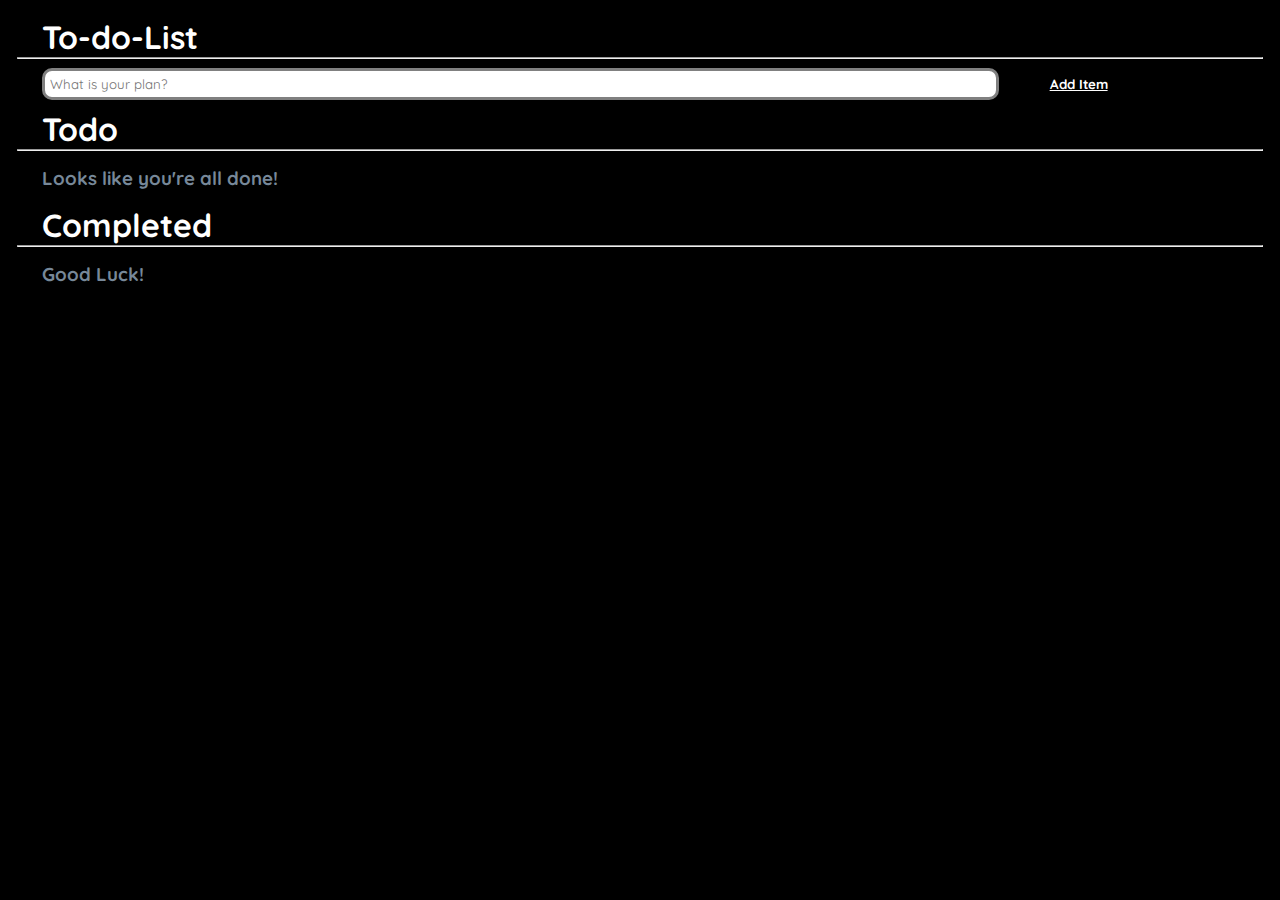
<file: index.html>
<!DOCTYPE html>
<html lang="en">
<head>
    <meta charset="UTF-8">
    <meta http-equiv="X-UA-Compatible" content="IE=edge">
    <meta name="viewport" content="width=device-width, initial-scale=1.0">
    <title>Document</title>
    <link rel="preconnect" href="https://fonts.googleapis.com">
<link rel="preconnect" href="https://fonts.gstatic.com" crossorigin>
<link href="https://fonts.googleapis.com/css2?family=Quicksand&display=swap" rel="stylesheet"> 
    <link rel="stylesheet" href="exer2.css">
</head>
<body>
    <div id="container">
        <div id="add-list"></div>
            <h1>To-do-List</h1>
            <hr>
            <div id="add-list-bottom">
                <input type="text" id="add-to-list" placeholder="What is your plan?">
                <button id="add-button" onclick="addToList()">Add Item</button>
            </div>
        <div id="todo">
            <h1>Todo</h1>
            <hr>
            <div id="to-do-list">
                <h3 id="placehold">Looks like you're all done!</h3>
            </div>
        </div>
        <div id="completed">
            <h1>Completed</h1>
            <hr>
            <div id="completed-list">
                <h3 id="placehold2">Good Luck!</h3>
            </div>
        </div>
    </div>
</body>
<script src="exer2.js"></script>
</html>
</file>
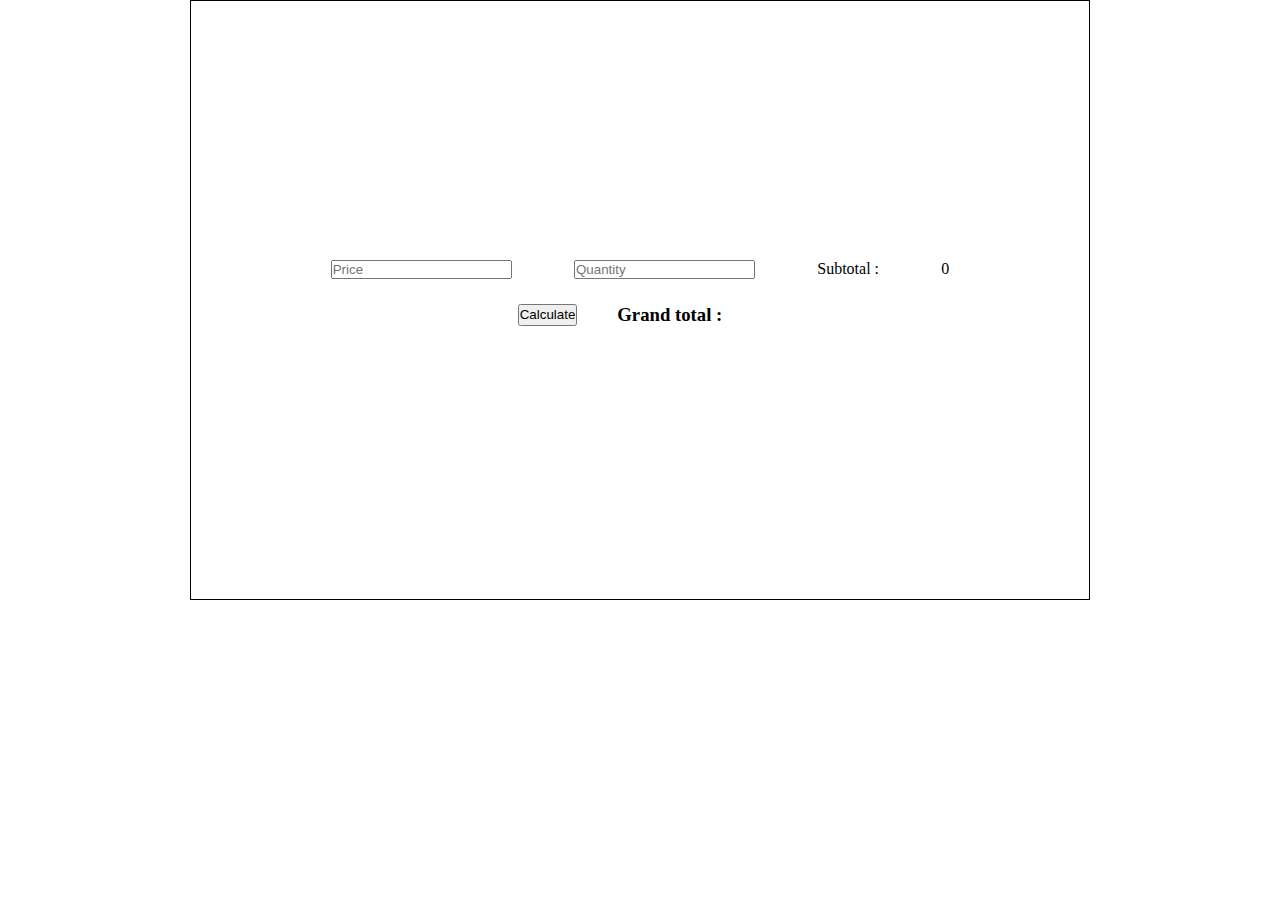
<file: exer1.html>
<!DOCTYPE html>
<html lang="en">
<head>
    <meta charset="UTF-8">
    <meta http-equiv="X-UA-Compatible" content="IE=edge">
    <meta name="viewport" content="width=device-width, initial-scale=1.0">
    <title>Document</title>
    <link rel="stylesheet" href="exer1.css">
</head>
<body>
    <div id="container">
        <div id="input-container">
            <div class="input-set">
                <input type="text" name="" class="inputPrice" placeholder="Price" onchange="updateSubTotal()">
                <input type="text" name="" class="inputQty" placeholder="Quantity" onchange="updateSubTotal()">
                <p>Subtotal : </p><p class="subtotal">0</p>
            </div>
            <!-- <div class="input-set">
                <input type="text" name="" class="inputPrice" placeholder="Price" onchange="updateSubTotal()">
                <input type="text" name="" class="inputQty" placeholder="Quantity" onchange="updateSubTotal()">
                <p>Subtotal : </p><p class="subtotal">0</p>
            </div>
            <div class="input-set">
                <input type="text" name="" class="inputPrice" placeholder="Price" onchange="updateSubTotal()">
                <input type="text" name="" class="inputQty" placeholder="Quantity" onchange="updateSubTotal()">
                <p>Subtotal : </p><p class="subtotal">0</p>
            </div>
            <div class="input-set">
                <input type="text" name="" class="inputPrice" placeholder="Price" onchange="updateSubTotal()">
                <input type="text" name="" class="inputQty" placeholder="Quantity" onchange="updateSubTotal()">
                <p>Subtotal : </p><p class="subtotal">0</p>
            </div> -->
    
        </div>
        <div id="conclude"><button onclick="doCalc()">Calculate</button>
            <h3>Grand total :</h3> <h3 id="grand-total"></h3></div>
        
    </div>
</body>
<script src="exer1.js"></script>
</html>
</file>
<file: exer2.css>
*{
    margin: 0;
    padding: 0;
    box-sizing: border-box;
    color: white;
    background-color: black;
    font-family: 'Quicksand', sans-serif;
}

html,body{
    width: 100%;
    height: 100%;
}

h1{
    padding: 0 25px;
}

#add-to-list{
    width: 80%;
    padding: 5px;
    border: 3px solid gray;
    background-color: white;
    color: gray;
}

button{
    width: 10%;
    padding: 5px;
    margin: 0 20px;
    border: none;
    font-weight: bold;
    text-decoration: underline;
}

#container{
    padding: 1em;
    width: 100%;
    border: 1px solid black;
    margin: 0 auto;
}

#add-list{
    width: 100%;
}

#add-list-bottom{
    width: 100%;
    height: 50px;
    display: flex;
    flex-direction: row;
    align-items: center;
    padding: 25px;
}

.listItem{
    display: flex;
    flex-direction: row;
    justify-content: space-between;
    padding: 15px 25px;
}

#add-to-list{
    border-radius: 10px;
}

#completed p{
    text-decoration: line-through;
    color: lightslategray;
}

#placehold{
    color: lightslategray;
    margin: 15px 25px;
}

#placehold2{
    color: lightslategray;
    margin: 15px 25px;
}

.check{
    margin: 5px;
}
</file>
<file: exer1.css>
*{
    margin: 0;
    padding: 0;
    box-sizing: border-box;
}

html,body{
    width: 100%;
    height: 100%;
}

#container{
    width: 900px;
    height: 600px;
    border: 1px solid black;
    margin: 0 auto;
    display: flex;
    flex-direction: column;
    align-items: center;
    justify-content: center;
}

#input-container{
    width: 70%;
}

.input-set{
    display: flex;
    flex-direction: row;
    justify-content: space-between;
    align-items: center;
}


.input-set >*{
    margin: 5px;
}

#conclude{
    display: flex;
    flex-direction: row;
}

#conclude > *{
    margin: 20px;
}
</file>
